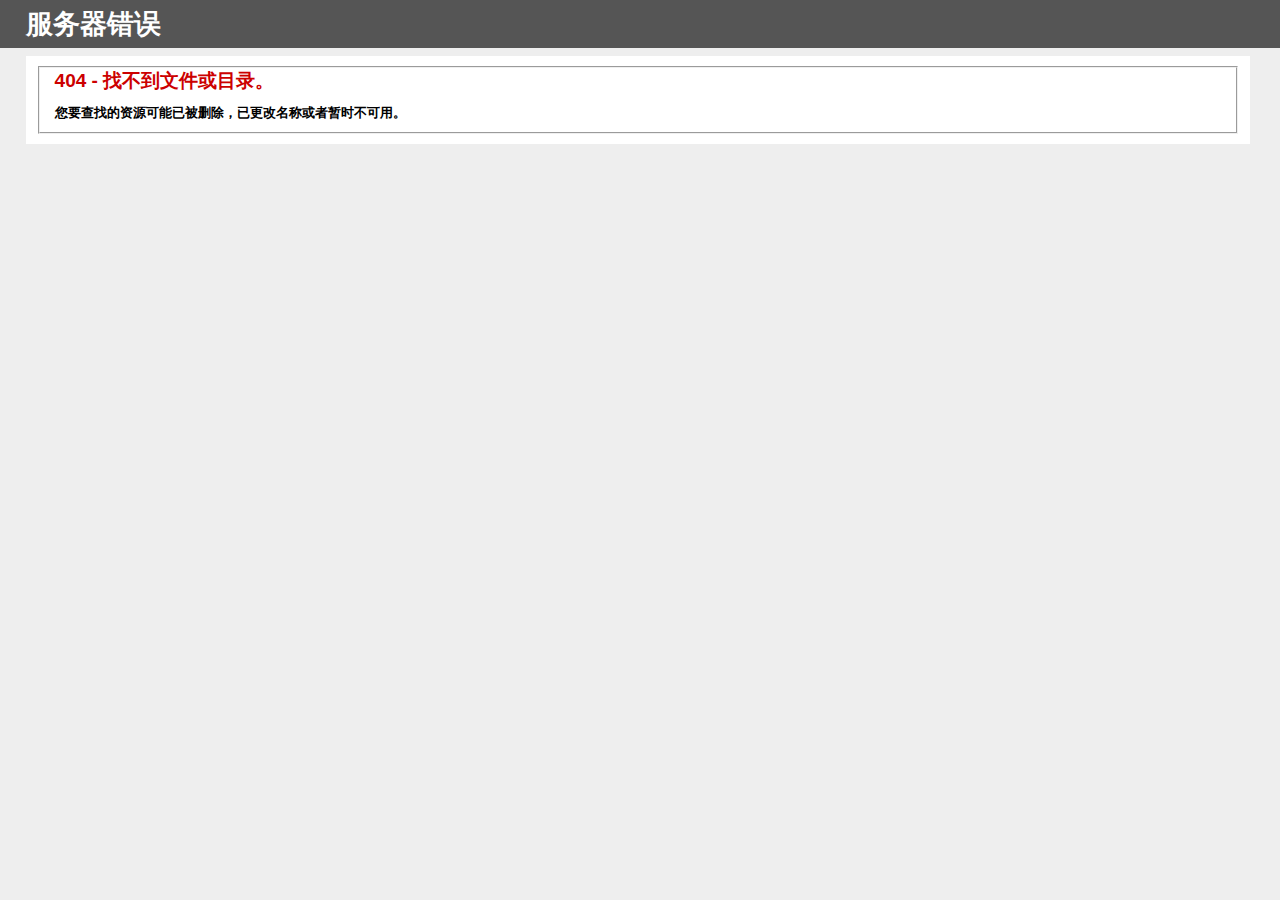
<file: index-2.html>
<!DOCTYPE html PUBLIC "-//W3C//DTD XHTML 1.0 Strict//EN" "http://www.w3.org/TR/xhtml1/DTD/xhtml1-strict.dtd">
<html xmlns="http://www.w3.org/1999/xhtml">
<head>                           
<meta http-equiv="Content-Type" content="text/html; charset=gb2312"/>
<title>404 - �Ҳ����ļ���Ŀ¼��</title>
<style type="text/css">
<!--
body{margin:0;font-size:.7em;font-family:Verdana, Arial, Helvetica, sans-serif;background:#EEEEEE;}
fieldset{padding:0 15px 10px 15px;} 
h1{font-size:2.4em;margin:0;color:#FFF;}
h2{font-size:1.7em;margin:0;color:#CC0000;} 
h3{font-size:1.2em;margin:10px 0 0 0;color:#000000;} 
#header{width:96%;margin:0 0 0 0;padding:6px 2% 6px 2%;font-family:"trebuchet MS", Verdana, sans-serif;color:#FFF;
background-color:#555555;}
#content{margin:0 0 0 2%;position:relative;}
.content-container{background:#FFF;width:96%;margin-top:8px;padding:10px;position:relative;}
-->
</style>
</head>
<body>
<div id="header"><h1>����������</h1></div>
<div id="content">
 <div class="content-container"><fieldset>
  <h2>404 - �Ҳ����ļ���Ŀ¼��</h2>
  <h3>��Ҫ���ҵ���Դ�����ѱ�ɾ�����Ѹ������ƻ�����ʱ�����á�</h3>
 </fieldset></div>
</div>
</body>
</html>
</file>
